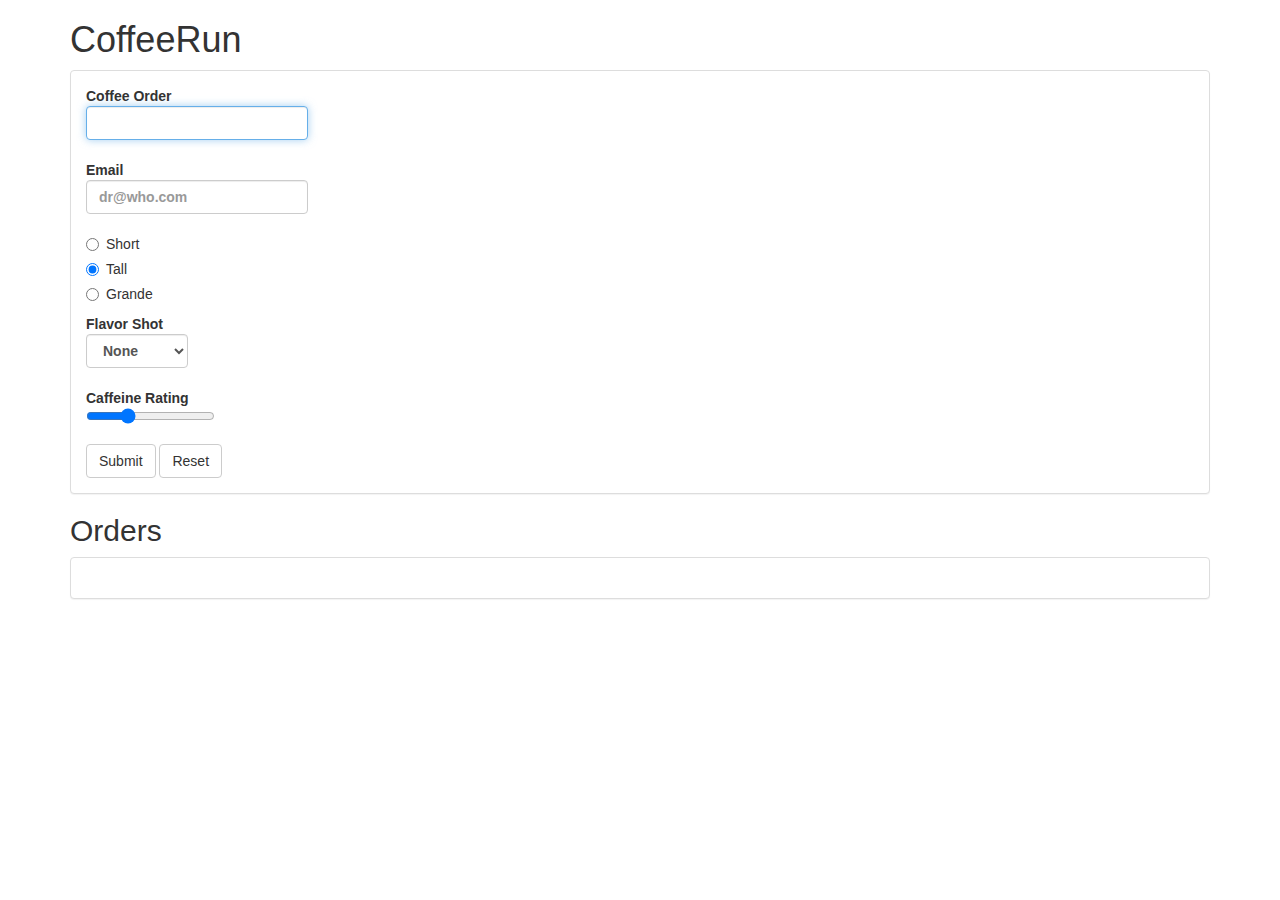
<file: coffee-run-2/index.html>
<!doctype html>
<html>
  <head>
    <meta charset="utf-8"/>
    <title>coffeerun</title>
    <link rel="stylesheet" href="https://cdnjs.cloudflare.com/ajax/libs/twitter-bootstrap/3.3.7/css/bootstrap.min.css">
    <link rel="stylesheet" href="style.css">
  </head>
  <body class="container">
    <header>
      <h1>CoffeeRun</h1>
    </header>
    <section>
      <div class="panel panel-default">
        <div class="panel-body">
          <form data-coffee-order="form">
            <div class="form-group">
              <label for="coffeeOrder">Coffee Order
              <input class="form-control" name="coffee" autofocus></label>
            </div>
            <div class="form-group">
              <label>Email
              <input class="form-control" type="email" name="emailAddress" value="" placeholder="dr@who.com"></label>
            </div>
            <div class="radio">
              <label>
                <input type="radio" name="size" value="short">
                Short
              </label>
            </div>
            <div class="radio">
              <label>
                <input type="radio" name="size" value="tall" checked>
                Tall
              </label>
            </div>
            <div class="radio">
              <label>
                <input type="radio" name="size" value="grande">
                Grande
              </label>
            </div>
            <div class="form-group">
              <label>Flavor Shot
              <select class="form-control" name="flavor">
                <option value="">None</option>
                <option value="caramel">Caramel</option>
                <option value="almond">Almond</option>
                <option value="mocha">Mocha</option>
              </select></label>
            </div>
            <div class="form-group">
              <label>Caffeine Rating
              <input name="strength" id="strengthLevel" type="range" value="30"></label>
            </div>
            <button type="submit" class="btn btn-default">Submit</button>
            <button type="reset" class="btn btn-default">Reset</button>
          </form>
        </div>
      </div>
    </section>
    <section>
      <h2>Orders</h2>
      <div class="panel panel-default">
        <div class="panel-body">
          <ul class="order-list">
          </ul>
    </section>
    <script
  src="https://code.jquery.com/jquery-3.2.1.min.js"></script>
    <script src="scripts/main.js" charset="utf-8"></script>
  </body>
</html>
</file>
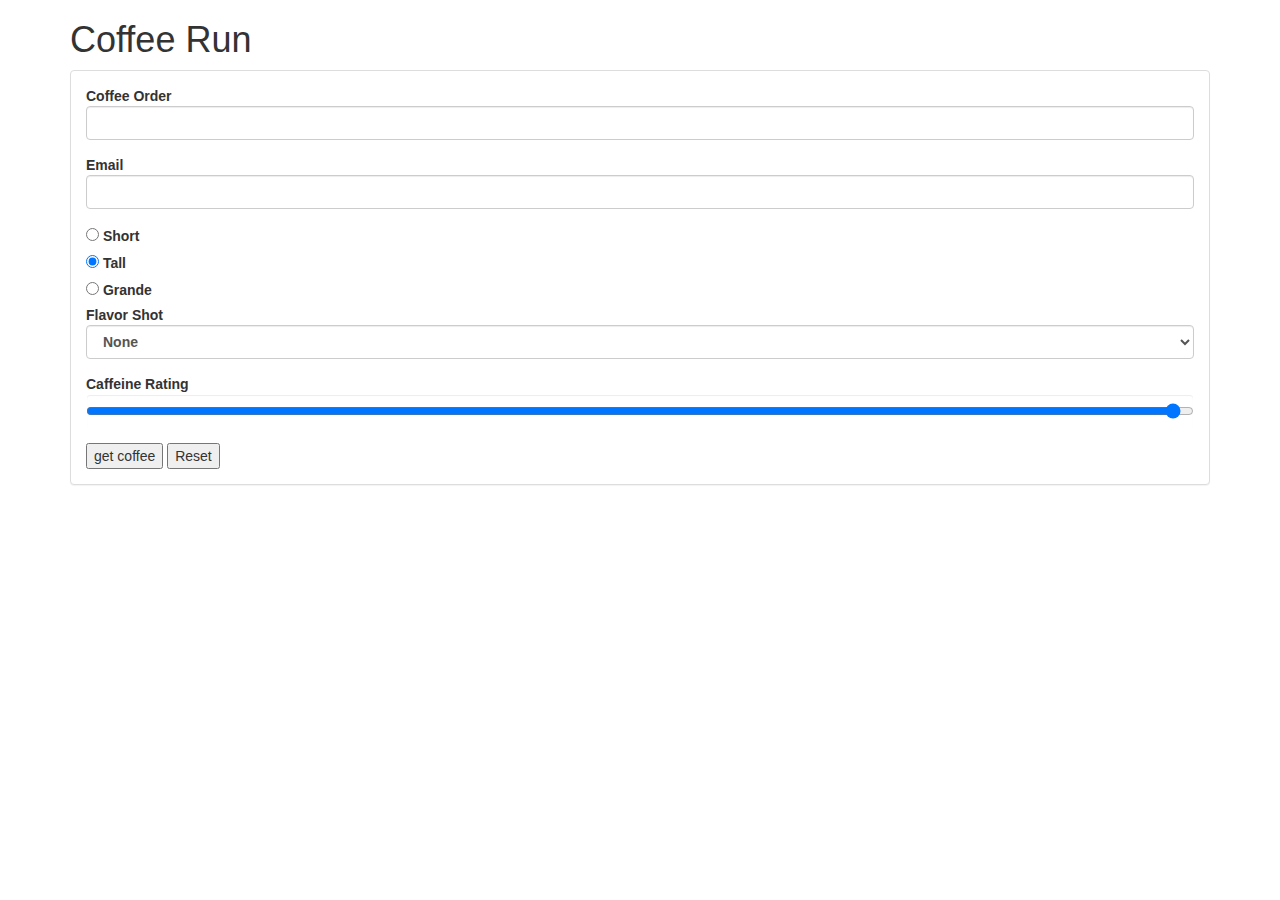
<file: coffee-run/index.html>
<!DOCTYPE html>
<html lang="en">
<head>
  <meta charset="UTF-8">
  <meta name="viewport" content="width=device-width, initial-scale=1.0">
  <meta http-equiv="X-UA-Compatible" content="ie=edge">
  <title>Coffee Run</title>
  <link rel="stylesheet" href="https://cdnjs.cloudflare.com/ajax/libs/twitter-bootstrap/3.3.7/css/bootstrap.min.css">
  <link rel="stylesheet" href="style.css">
</head>
<body>
  <form class="coffee-order-form container" action="" method="post">
    <h1>Coffee Run</h1>
    <div class="panel panel-default">
        <div class="panel-body">
        <label class="form-group">
          Coffee Order
          <input class="form-control" type="text" name="coffee" list="coffee_types">
          <datalist id="coffee_types">
            <option value="Espresso">
            <option value="Latte">
            <option value="Cappucino">
            <option value="Machiatto">
          </datalist>
        </label>
        <label class="form-group">
          Email
          <input class="form-control" type="email" name="email">
        </label>
        <label>
          <input type="radio" name="size" value="short"> Short
        </label>
        <label>
          <input type="radio" name="size" value="tall" checked> Tall
        </label>
        <label>
          <input type="radio" name="size" value="grande"> Grande
        </label>
        <label class="form-group">
          Flavor Shot
          <select class="form-control" name="flavor">
            <option value="none">None</option>
            <option value="caramel">Caramel</option>
            <option value="cinnamon">Cinnamon</option>
            <option value="chocolate">Chocolate</option>
            <option value="hazelnut">Hazelnut</option>
            <option value="vanilla">Vanilla</option>
          </select>
        </label>
        <label class="form-group">
          Caffeine Rating
          <input class="form-control" type="range" name="caffeine" min="0" max="100" value="100">
        </label>
        <input type="submit" name="submit" value="get coffee">
        <input type="reset" name="reset">
      </div>
    </div>
  </form>
  <script src="main.js"></script>
</body>
</html>
</file>
<file: coffee-run-2/style.css>
.order-list {
  list-style: none;
  padding: 0;
}
</file>
<file: coffee-run/style.css>
label {
  display: block;
}
</file>
